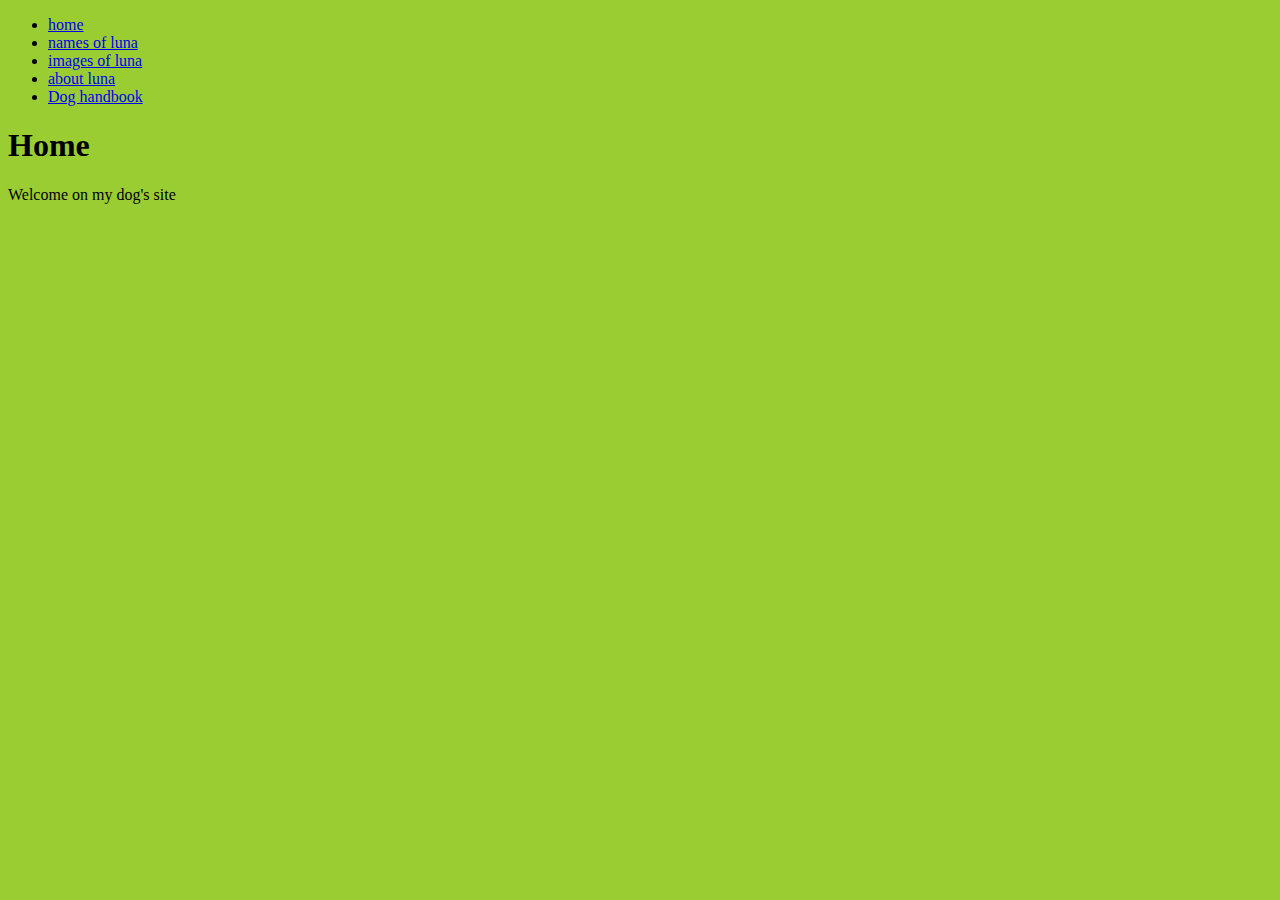
<file: index.html>
<!DOCTYPE html>
<html lang="pl">
  <head>
    <meta charset="UTF-8" />
    <meta name="viewport" content="width=device-width, initial-scale=1.0" />
    <title>home</title>
    <link href="styles.css" rel="stylesheet" />
  </head>

  <body>
    <ul>
      <li><a href="index.html" target="blank">home</a></li>
      <li><a href="names-of-luna.html" target="blank">names of luna</a></li>
      <li><a href="images-of-luna.html" target="blank">images of luna</a></li>
      <li><a href="about-luna.html" target="blank">about luna</a></li>
      <li><a href="doghandbook.html" target="blank">Dog handbook</a></li>
    </ul>
    <header>
      <h1>Home</h1>
      <p>Welcome on my dog's site</p>
    </header>
  </body>
</html>
</file>
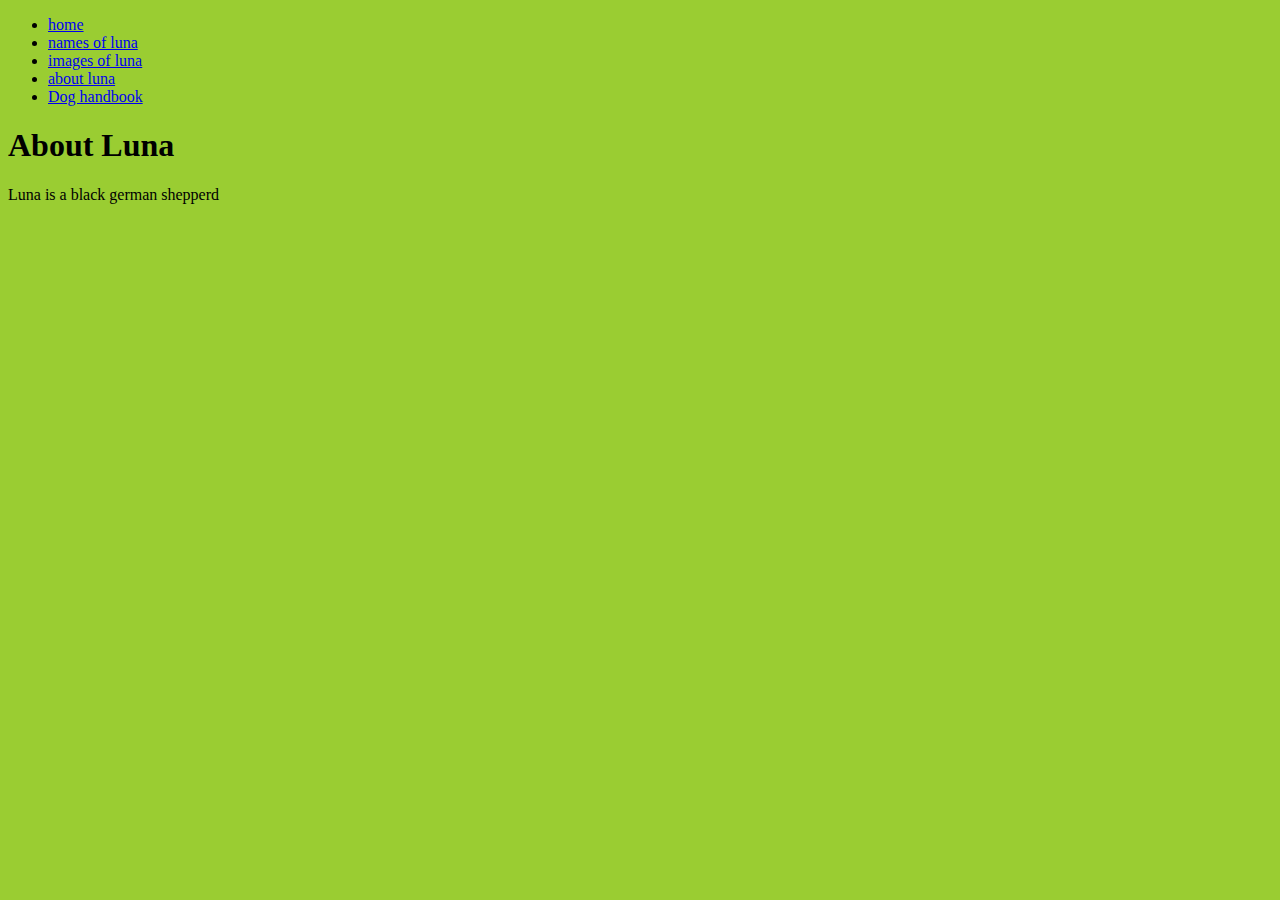
<file: about-luna.html>
<!DOCTYPE html>
<html lang="pl">
  <head>
    <meta charset="UTF-8" />
    <meta name="viewport" content="width=device-width, initial-scale=1.0" />
    <title>About</title>
    <link href="styles.css" rel="stylesheet" />
  </head>

  <body>
    <ul>
      <li><a href="index.html" target="blank">home</a></li>
      <li><a href="names-of-luna.html" target="blank">names of luna</a></li>
      <li><a href="images-of-luna.html" target="blank">images of luna</a></li>
      <li><a href="about-luna.html" target="blank">about luna</a></li>
      <li><a href="doghandbook.html" target="blank">Dog handbook</a></li>
    </ul>
    <header>
      <h1>About Luna</h1>
      <p>Luna is a black german shepperd</p>
    </header>
  </body>
</html>
</file>
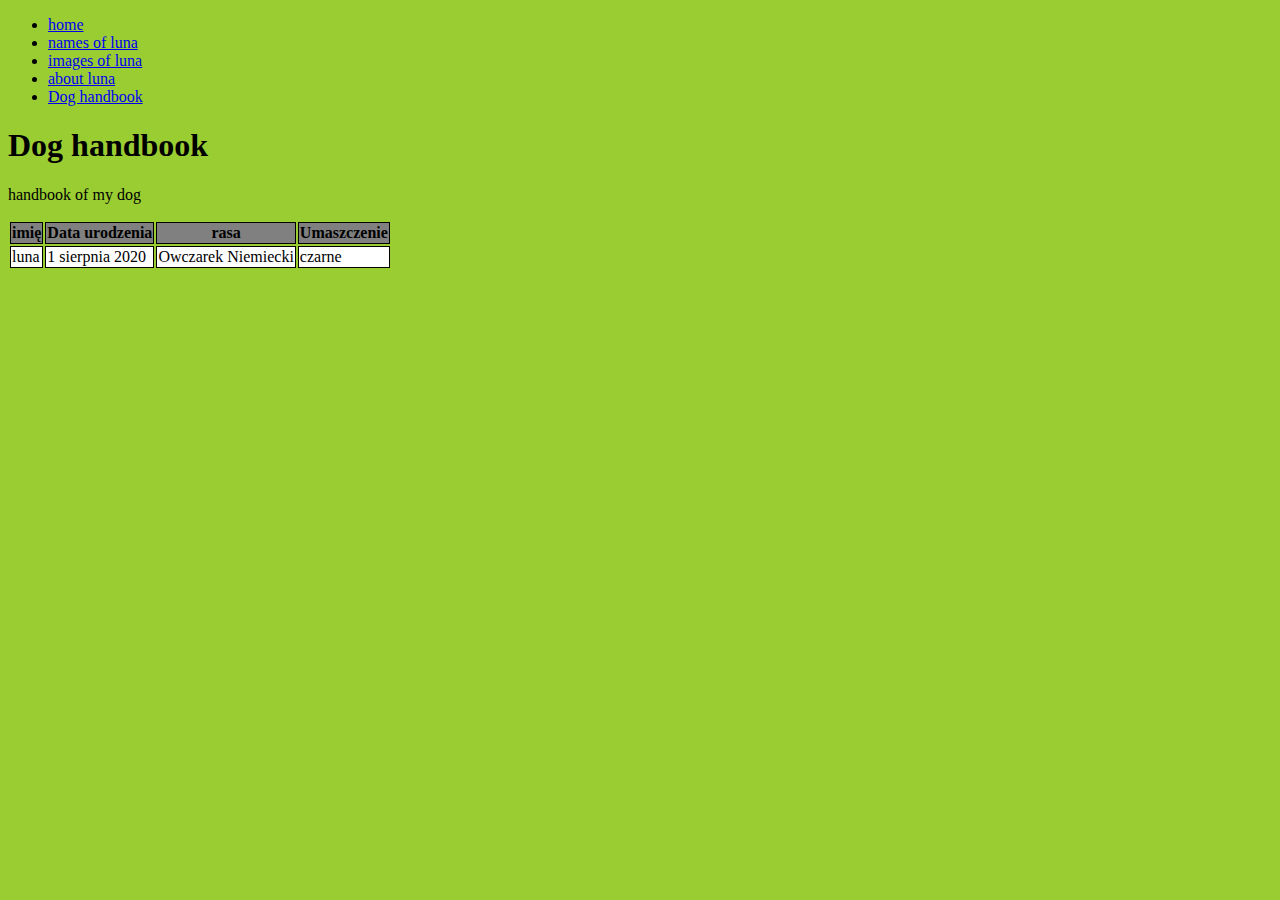
<file: doghandbook.html>
<!DOCTYPE html>
<html lang="pl">
  <head>
    <meta charset="UTF-8" />
    <meta name="viewport" content="width=device-width, initial-scale=1.0" />
    <title>Dog Health Book</title>
    <link href="styles.css" rel="stylesheet" />
  </head>

  <body>
    <ul>
      <li><a href="index.html" target="blank">home</a></li>
      <li><a href="names-of-luna.html" target="blank">names of luna</a></li>
      <li><a href="images-of-luna.html" target="blank">images of luna</a></li>
      <li><a href="about-luna.html" target="blank">about luna</a></li>
      <li><a href="doghandbook.html" target="blank">Dog handbook</a></li>
    </ul>
    <header>
      <h1>Dog handbook</h1>
      <p>handbook of my dog</p>
    </header>
    <table>
      <tr>
        <th>imię</th>
        <th>Data urodzenia</th>
        <th>rasa</th>
        <th>Umaszczenie</th>
      </tr>
      <tr>
        <td>luna</td>
        <td>1 sierpnia 2020</td>
        <td>Owczarek Niemiecki</td>
        <td>czarne</td>
      </tr>
    </table>
  </body>
</html>
</file>
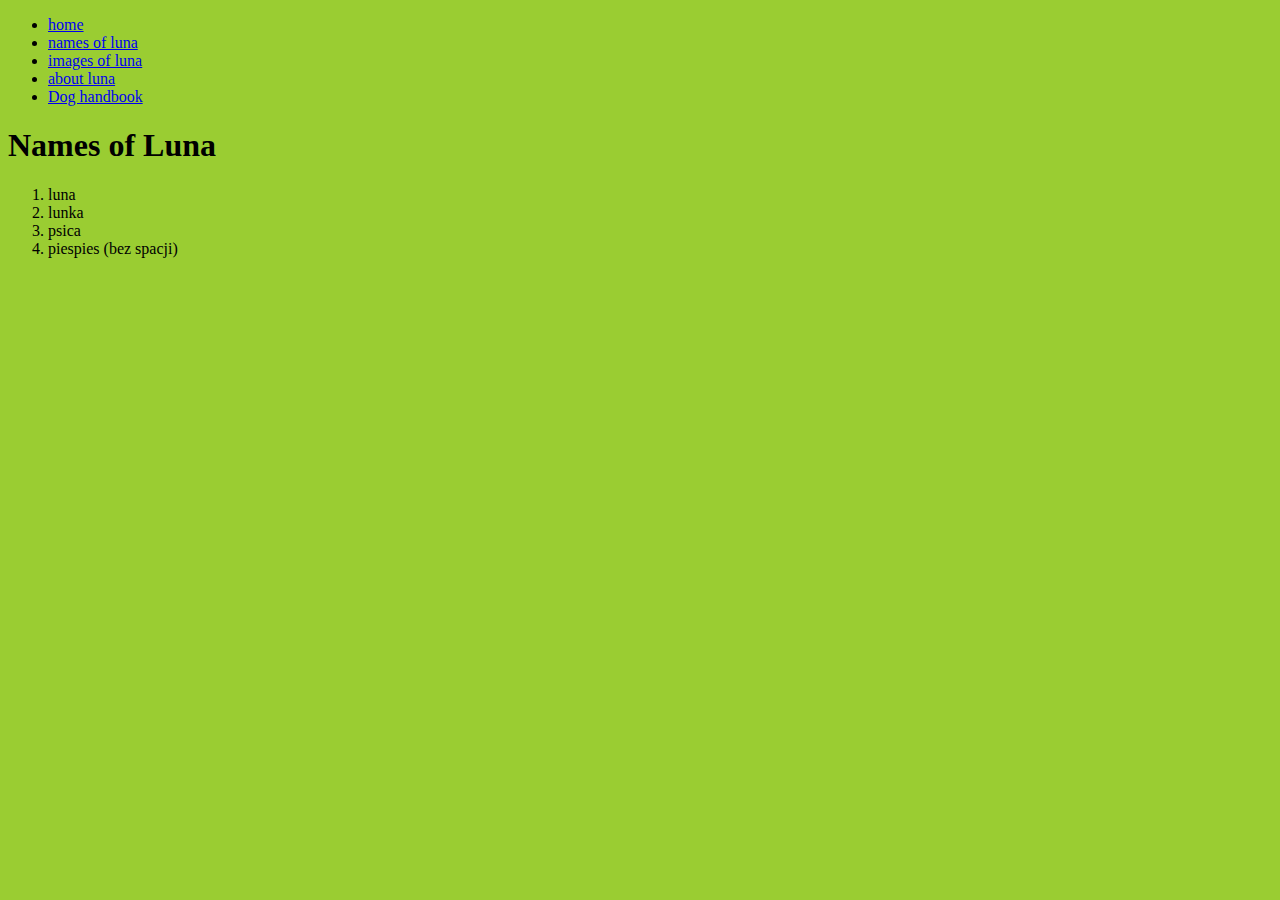
<file: names-of-luna.html>
<!DOCTYPE html>
<html lang="pl">
  <head>
    <meta charset="UTF-8" />
    <meta name="viewport" content="width=device-width, initial-scale=1.0" />
    <title>names of luna</title>
    <link href="styles.css" rel="stylesheet" />
  </head>

  <body>
    <ul>
      <li><a href="index.html" target="blank">home</a></li>
      <li><a href="names-of-luna.html" target="blank">names of luna</a></li>
      <li><a href="images-of-luna.html" target="blank">images of luna</a></li>
      <li><a href="about-luna.html" target="blank">about luna</a></li>
      <li><a href="doghandbook.html" target="blank">Dog handbook</a></li>
    </ul>
    <header>
      <h1>Names of Luna</h1>
    </header>
    <ol>
      <li>luna</li>
      <li>lunka</li>
      <li>psica</li>
      <li>piespies (bez spacji)</li>
    </ol>
  </body>
</html>
</file>
<file: styles.css>
body {
  background-color: yellowgreen;
}
table * {
  border: 1px solid;
  background-color: white;
}
th {
  background-color: gray;;
}
</file>
